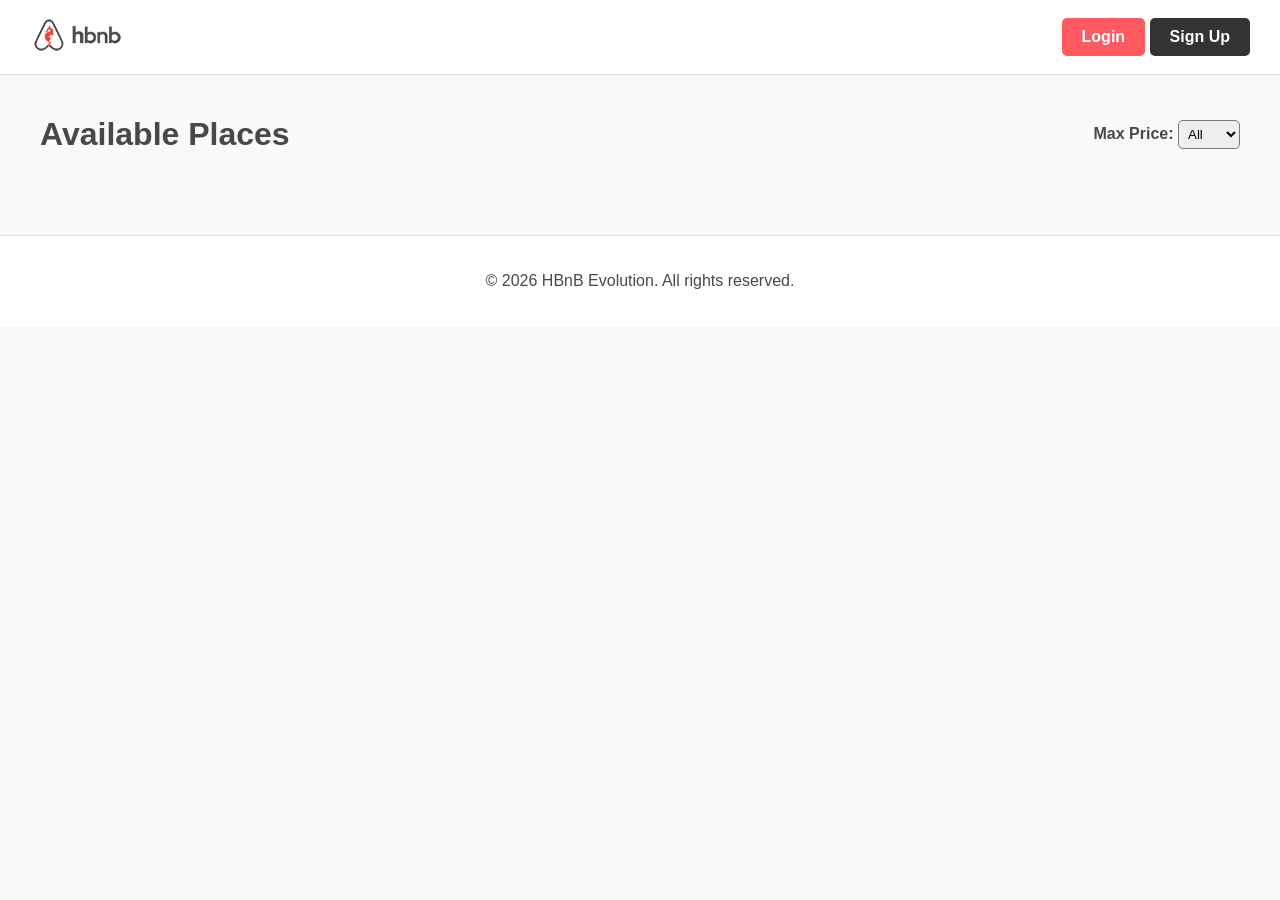
<file: part4/index.html>
<!DOCTYPE html>
<html lang="en">

<head>
	<meta charset="UTF-8">
	<meta name="viewport" content="width=device-width, initial-scale=1.0">
	<title>HBnB - Places</title>
	<link rel="stylesheet" href="style.css">
	<link rel="icon" href="logo.png" type="image/png">
</head>

<body>

	<header>
		<a href="index.html">
			<img src="logo.png" alt="HBnB Logo" class="logo">
		</a>
		<div id="header-buttons">
			<a href="login.html" class="login-button" id="login-link">Login</a>
			<a href="signup.html" class="login-button" id="signup-link" style="background-color: #333;">Sign Up</a>

			<a href="add_place.html" class="login-button" id="add-place-btn"
				style="display: none; background-color: #008489;">+ Add Place</a>
			<button id="logout-btn" class="login-button"
				style="display: none; background-color: #dc3545; border: none; cursor: pointer; padding: 10px 15px; border-radius: 5px; color: white; font-weight: bold;">Logout</button>
		</div>
	</header>

	<main>
		<div style="display: flex; justify-content: space-between; align-items: center;">
			<h1>Available Places</h1>
			<div>
				<label for="price-filter"><strong>Max Price:</strong></label>
				<select id="price-filter" style="padding: 5px; border-radius: 5px;">
					<option value="All">All</option>
					<option value="10">$10</option>
					<option value="50">$50</option>
					<option value="100">$100</option>
				</select>
			</div>
		</div>

		<section class="places-container" id="places-list">
		</section>
	</main>

	<footer>
		<p>&copy; 2026 HBnB Evolution. All rights reserved.</p>
	</footer>

	<script src="scripts.js"></script>
</body>

</html>
</file>
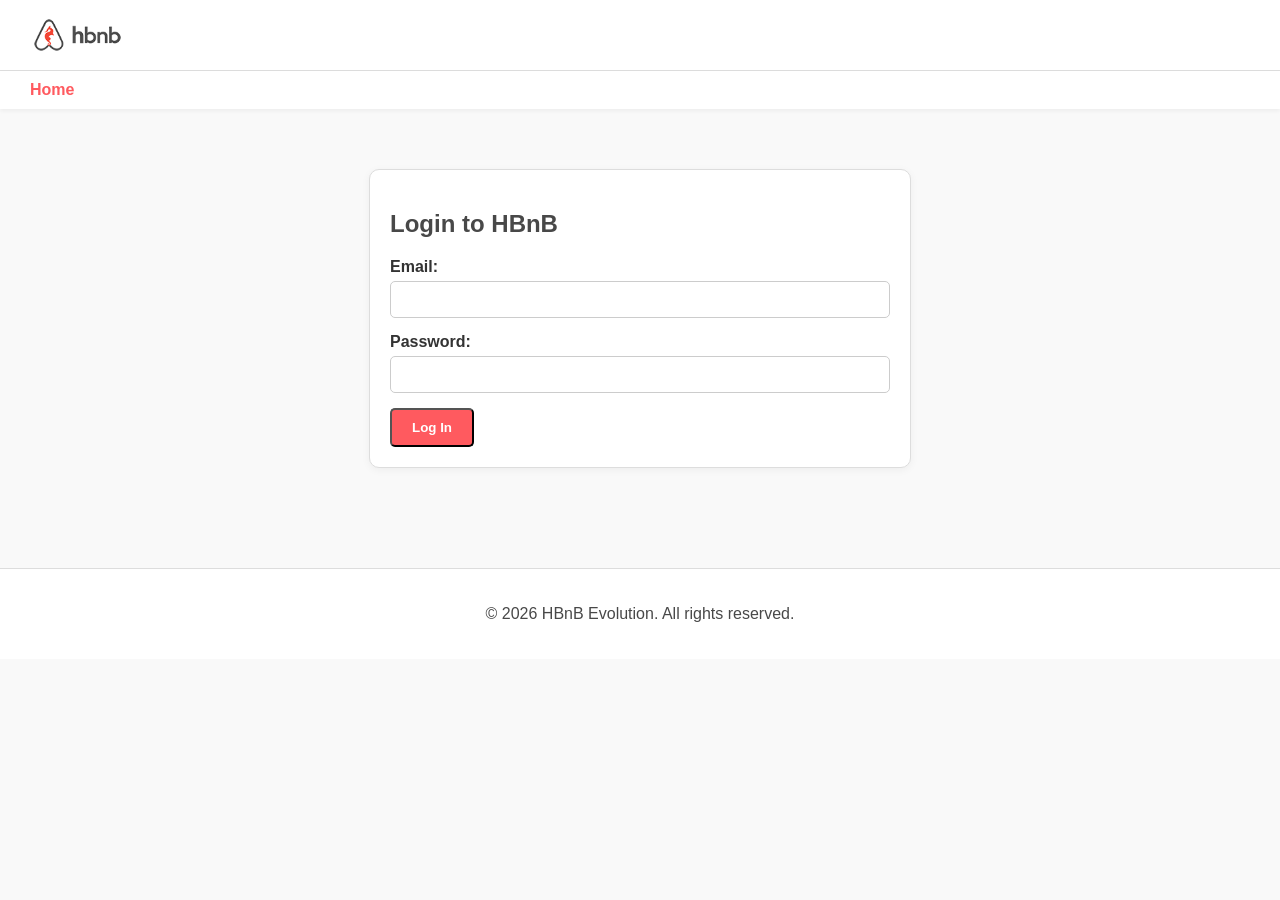
<file: part4/add_place.html>
<!DOCTYPE html>
<html lang="en">

<head>
	<meta charset="UTF-8">
	<meta name="viewport" content="width=device-width, initial-scale=1.0">
	<title>HBnB - Add New Place</title>
	<link rel="stylesheet" href="style.css">
	<link rel="icon" href="logo.png" type="image/png">
</head>

<body>
	<header>
		<a href="index.html"><img src="logo.png" alt="HBnB Logo" class="logo"></a>
	</header>

	<nav>
		<a href="index.html">Home</a>
	</nav>

	<main>
		<section class="add-review">
			<h1>Host a New Place</h1>
			<form id="add-place-form" class="form">
				<div class="form-group">
					<label for="title">Place Title:</label>
					<input type="text" id="title" required placeholder="e.g. Luxury Villa in Jeddah">
				</div>
				<div class="form-group">
					<label for="description">Description:</label>
					<textarea id="description" rows="3" required></textarea>
				</div>
				<div class="form-group">
					<label for="price">Price per night ($):</label>
					<input type="number" id="price" required min="1">
				</div>

				<input type="hidden" id="lat" value="24.7136">
				<input type="hidden" id="lng" value="46.6753">

				<div class="form-group">
					<label>Amenities:</label>
					<div style="display: flex; gap: 10px; flex-wrap: wrap;">
						<label><input type="checkbox" name="amenity" value="WiFi"> WiFi</label>
						<label><input type="checkbox" name="amenity" value="Pool"> Pool</label>
						<label><input type="checkbox" name="amenity" value="Air Conditioning"> Air Conditioning</label>
						<label><input type="checkbox" name="amenity" value="Gym"> Gym</label>
					</div>
				</div>

				<button type="submit" class="login-button">Create Place</button>
			</form>
		</section>
	</main>

	<footer>
		<p>&copy; 2026 HBnB Evolution.</p>
	</footer>
	<script src="scripts.js"></script>
</body>

</html>
</file>
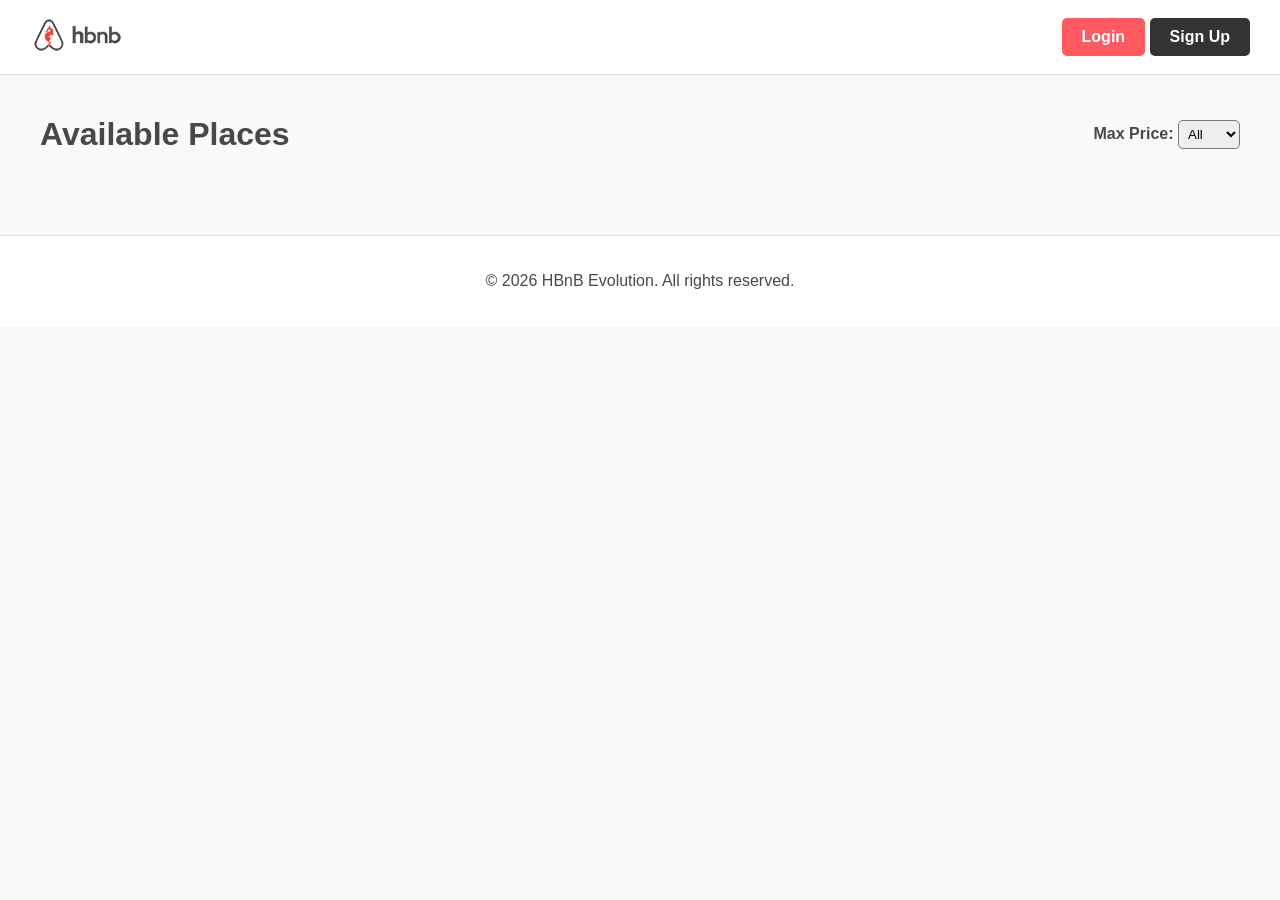
<file: part4/add_review.html>
<!DOCTYPE html>
<html lang="en">

<head>
	<meta charset="UTF-8">
	<meta name="viewport" content="width=device-width, initial-scale=1.0">
	<title>HBnB - Add Review</title>
	<link rel="stylesheet" href="style.css">
	<link rel="icon" href="logo.png" type="image/png">
</head>

<body>
	<header>
		<a href="index.html">
			<img src="logo.png" alt="HBnB Logo" class="logo">
		</a>
	</header>

	<nav>
		<a href="index.html">Home</a>
	</nav>

	<main>
		<section class="add-review" style="display: block;">
			<h1 id="review-place-name">Add a Review</h1>
			<form id="review-form" class="form">
				<div class="form-group">
					<label for="review">Your Review:</label>
					<textarea id="review" name="review" rows="4" required></textarea>
				</div>
				<div class="form-group">
					<label for="rating">Rating:</label>
					<select id="rating" required>
						<option value="5">5 Stars - Excellent</option>
						<option value="4">4 Stars - Very Good</option>
						<option value="3">3 Stars - Average</option>
						<option value="2">2 Stars - Poor</option>
						<option value="1">1 Star - Terrible</option>
					</select>
				</div>
				<button type="submit" class="login-button">Submit Review</button>
			</form>
		</section>
	</main>

	<footer>
		<p>&copy; 2026 HBnB Evolution. All rights reserved.</p>
	</footer>

	<script src="scripts.js"></script>
</body>

</html>
</file>
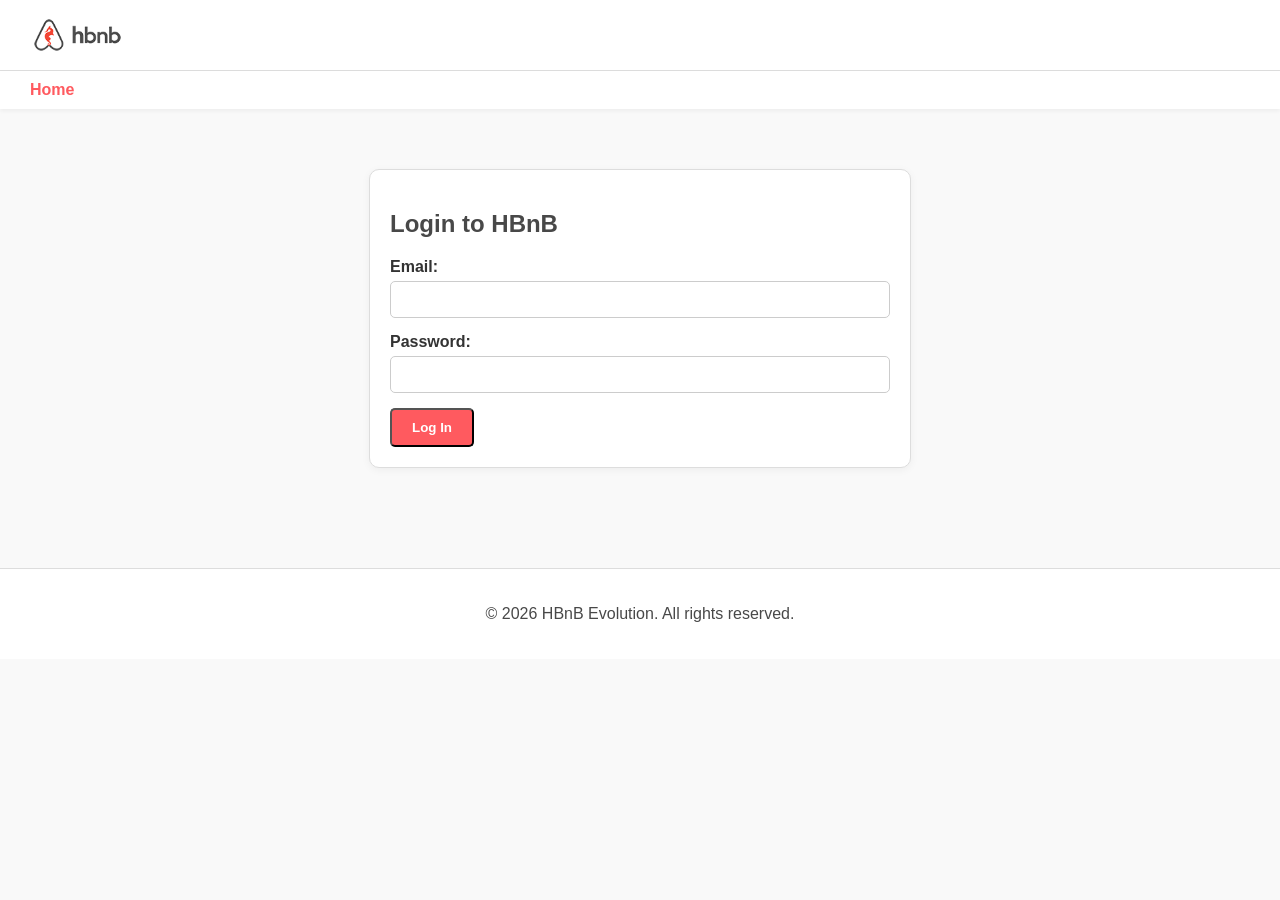
<file: part4/login.html>
<!DOCTYPE html>
<html lang="en">

<head>
	<meta charset="UTF-8">
	<meta name="viewport" content="width=device-width, initial-scale=1.0">
	<title>HBnB - Login</title>
	<link rel="stylesheet" href="style.css">
	<link rel="icon" href="logo.png" type="image/png">
</head>

<body>

	<header>
		<img src="logo.png" alt="HBnB Logo" class="logo">
	</header>

	<nav>
		<a href="index.html">Home</a>
	</nav>

	<main>
		<section class="login-container">
			<h2>Login to HBnB</h2>
			<form id="login-form" class="form">
				<div class="form-group">
					<label for="email">Email:</label>
					<input type="email" id="email" name="email" required>
				</div>
				<div class="form-group">
					<label for="password">Password:</label>
					<input type="password" id="password" name="password" required>
				</div>
				<button type="submit" class="login-button">Log In</button>
			</form>
		</section>
	</main>

	<footer>
		<p>&copy; 2026 HBnB Evolution. All rights reserved.</p>
	</footer>
	<script src="scripts.js"></script>
</body>

</html>
</file>
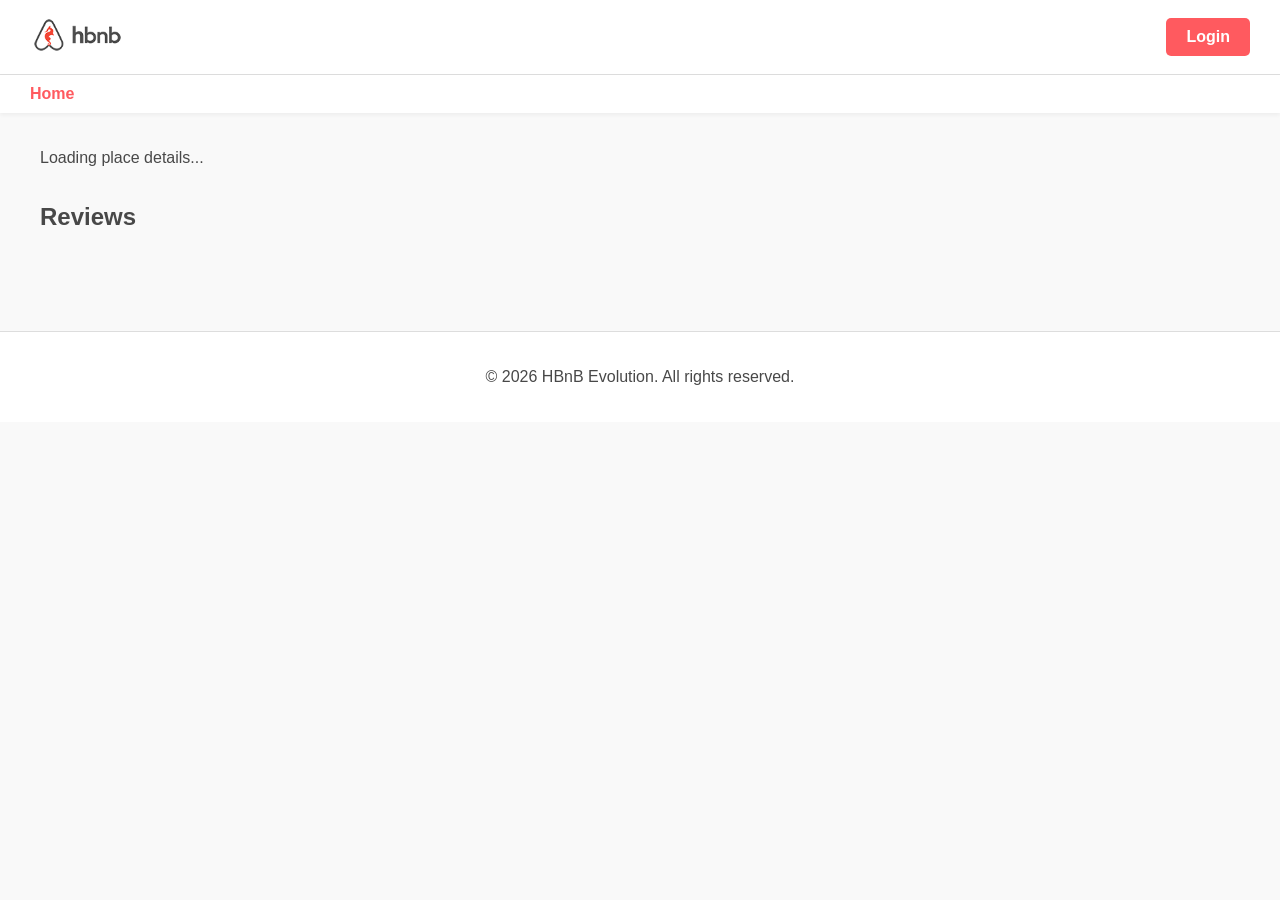
<file: part4/place.html>
<!DOCTYPE html>
<html lang="en">

<head>
	<meta charset="UTF-8">
	<meta name="viewport" content="width=device-width, initial-scale=1.0">
	<title>HBnB - Place Details</title>
	<link rel="stylesheet" href="style.css">
	<link rel="icon" href="logo.png" type="image/png">
</head>

<body>

	<header>
		<a href="index.html">
			<img src="logo.png" alt="HBnB Logo" class="logo">
		</a>
		<a href="login.html" class="login-button" id="login-link">Login</a>
	</header>

	<nav>
		<a href="index.html">Home</a>
	</nav>

	<main>
		<section class="place-details" id="place-details">
			<p>Loading place details...</p>
		</section>

		<section class="reviews-section">
			<h2>Reviews</h2>
			<div id="reviews-list" style="display: flex; flex-wrap: wrap; gap: 20px; width: 100%;">
			</div>
		</section>
	</main>

	<footer>
		<p>&copy; 2026 HBnB Evolution. All rights reserved.</p>
	</footer>

	<script src="scripts.js"></script>
</body>

</html>
</file>
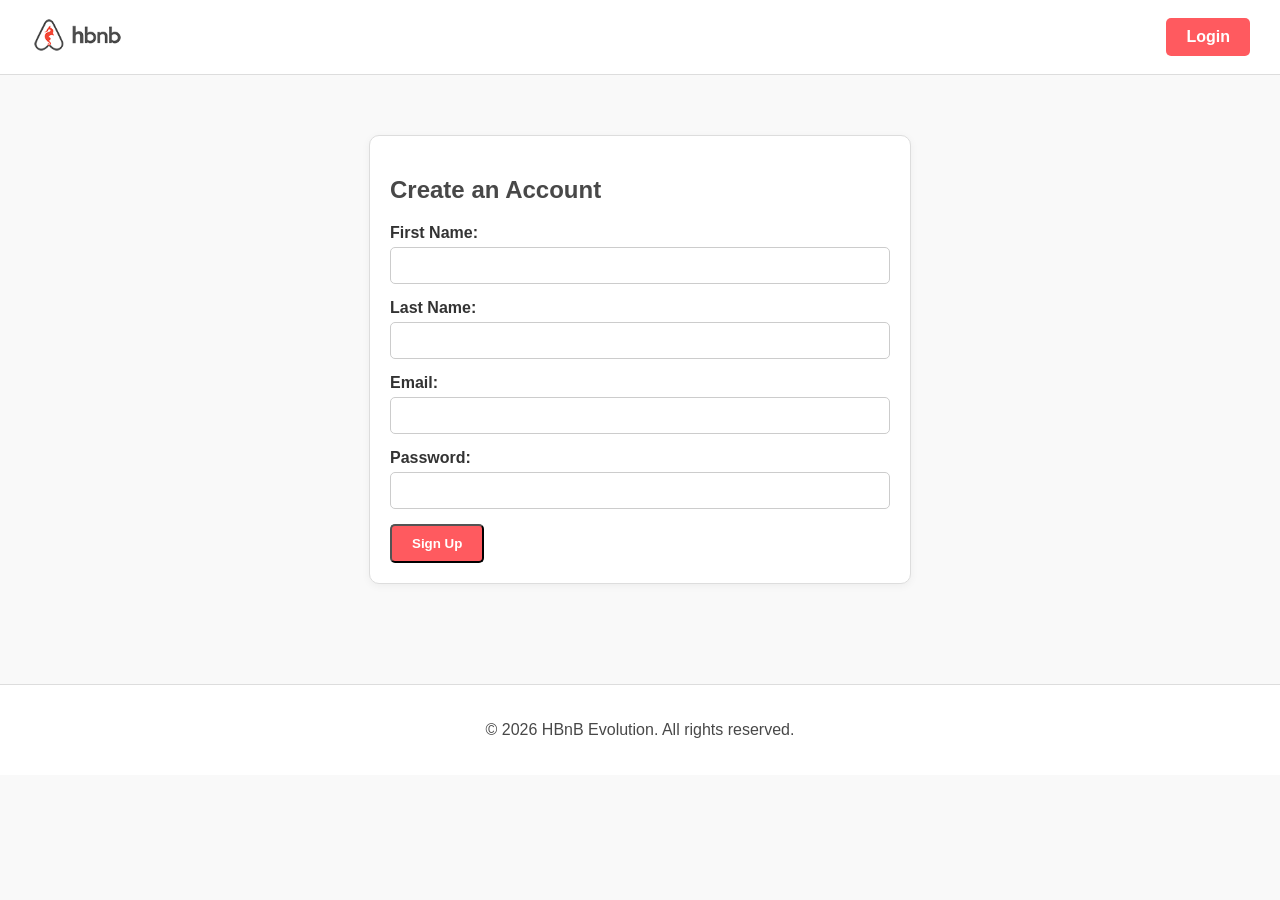
<file: part4/signup.html>
<!DOCTYPE html>
<html lang="en">

<head>
	<meta charset="UTF-8">
	<meta name="viewport" content="width=device-width, initial-scale=1.0">
	<title>HBnB - Sign Up</title>
	<link rel="stylesheet" href="style.css">
	<link rel="icon" href="logo.png" type="image/png">
</head>

<body>
	<header>
		<a href="index.html"><img src="logo.png" alt="HBnB Logo" class="logo"></a>
		<a href="login.html" class="login-button">Login</a>
	</header>

	<main>
		<section class="login-container">
			<h2>Create an Account</h2>
			<form id="signup-form" class="form">
				<div class="form-group">
					<label for="first_name">First Name:</label>
					<input type="text" id="first_name" required>
				</div>
				<div class="form-group">
					<label for="last_name">Last Name:</label>
					<input type="text" id="last_name" required>
				</div>
				<div class="form-group">
					<label for="signup_email">Email:</label>
					<input type="email" id="signup_email" required>
				</div>
				<div class="form-group">
					<label for="signup_password">Password:</label>
					<input type="password" id="signup_password" required>
				</div>
				<button type="submit" class="login-button">Sign Up</button>
			</form>
		</section>
	</main>

	<footer>
		<p>&copy; 2026 HBnB Evolution. All rights reserved.</p>
	</footer>
	<script src="scripts.js"></script>
</body>

</html>
</file>
<file: part4/style.css>
/* ================== Global Styles ================== */
body {
	font-family: 'Helvetica Neue', Arial, sans-serif;
	margin: 0;
	padding: 0;
	background-color: #f9f9f9;
	color: #484848;
}

/* ================== Header & Nav ================== */
header {
	display: flex;
	justify-content: space-between;
	align-items: center;
	padding: 15px 30px;
	background-color: #ffffff;
	border-bottom: 1px solid #ddd;
}

.logo {
	height: 40px;
}

.login-button {
	padding: 10px 20px;
	background-color: #FF5A5F;
	color: #ffffff;
	text-decoration: none;
	border-radius: 5px;
	font-weight: bold;
	transition: background-color 0.3s;
}

.login-button:hover {
	background-color: #e0484d;
}

nav {
	background-color: #ffffff;
	padding: 10px 30px;
	box-shadow: 0 2px 4px rgba(0, 0, 0, 0.05);
}

nav a {
	text-decoration: none;
	color: #FF5A5F;
	margin-right: 20px;
	font-weight: bold;
}

/* ================== Main Content ================== */
main {
	padding: 20px 30px;
	max-width: 1200px;
	margin: 0 auto;
}

.places-container,
.reviews-section {
	display: flex;
	flex-wrap: wrap;
	gap: 20px;
	/* Space between cards */
}

/* ================== Fixed Parameters (REQUIRED) ================== */
.place-card,
.review-card {
	margin: 20px;
	padding: 10px;
	border: 1px solid #ddd;
	border-radius: 10px;
	background-color: #ffffff;
}

/* Additional styling for place card layout */
.place-card {
	width: calc(33.333% - 40px);
	/* 3 columns with gaps */
	box-shadow: 0 4px 6px rgba(0, 0, 0, 0.05);
}

.place-card h2 {
	margin-top: 0;
	font-size: 1.5em;
	color: #222;
}

.price {
	color: #008489;
	font-weight: bold;
	font-size: 1.2em;
}

.details-button {
	display: block;
	text-align: center;
	margin-top: 15px;
	padding: 10px;
	background-color: #008489;
	color: white;
	text-decoration: none;
	border-radius: 5px;
}

.details-button:hover {
	background-color: #006c70;
}

/* ================== Login & Review Forms ================== */
.login-container,
.add-review {
	max-width: 500px;
	margin: 40px auto;
	padding: 20px;
	background: #ffffff;
	border: 1px solid #ddd;
	border-radius: 10px;
	box-shadow: 0 2px 8px rgba(0, 0, 0, 0.05);
}

.form-group {
	margin-bottom: 15px;
}

.form-group label {
	display: block;
	margin-bottom: 5px;
	font-weight: bold;
	color: #333;
}

.form-group input,
.form-group textarea {
	width: 100%;
	padding: 10px;
	border: 1px solid #ccc;
	border-radius: 5px;
	box-sizing: border-box;
	/* عشان ما يخرب العرض */
	font-family: inherit;
}

.form-group input:focus,
.form-group textarea:focus {
	outline: none;
	border-color: #FF5A5F;
}

/* ================== Place Details & Review Card Styling ================== */
.place-details h1 {
	margin-top: 0;
}

.place-info p {
	margin-bottom: 10px;
}

.place-info ul {
	list-style-type: none;
	padding: 0;
}

.place-info li {
	background-color: #eee;
	padding: 5px 10px;
	border-radius: 5px;
	display: inline-block;
	margin-right: 5px;
	margin-bottom: 5px;
}

.review-card {
	width: calc(50% - 40px);
	/* 2 reviews per row on average */
}

/* ================== Footer ================== */
footer {
	text-align: center;
	padding: 20px;
	background-color: #ffffff;
	border-top: 1px solid #ddd;
	margin-top: 40px;
}
</file>
